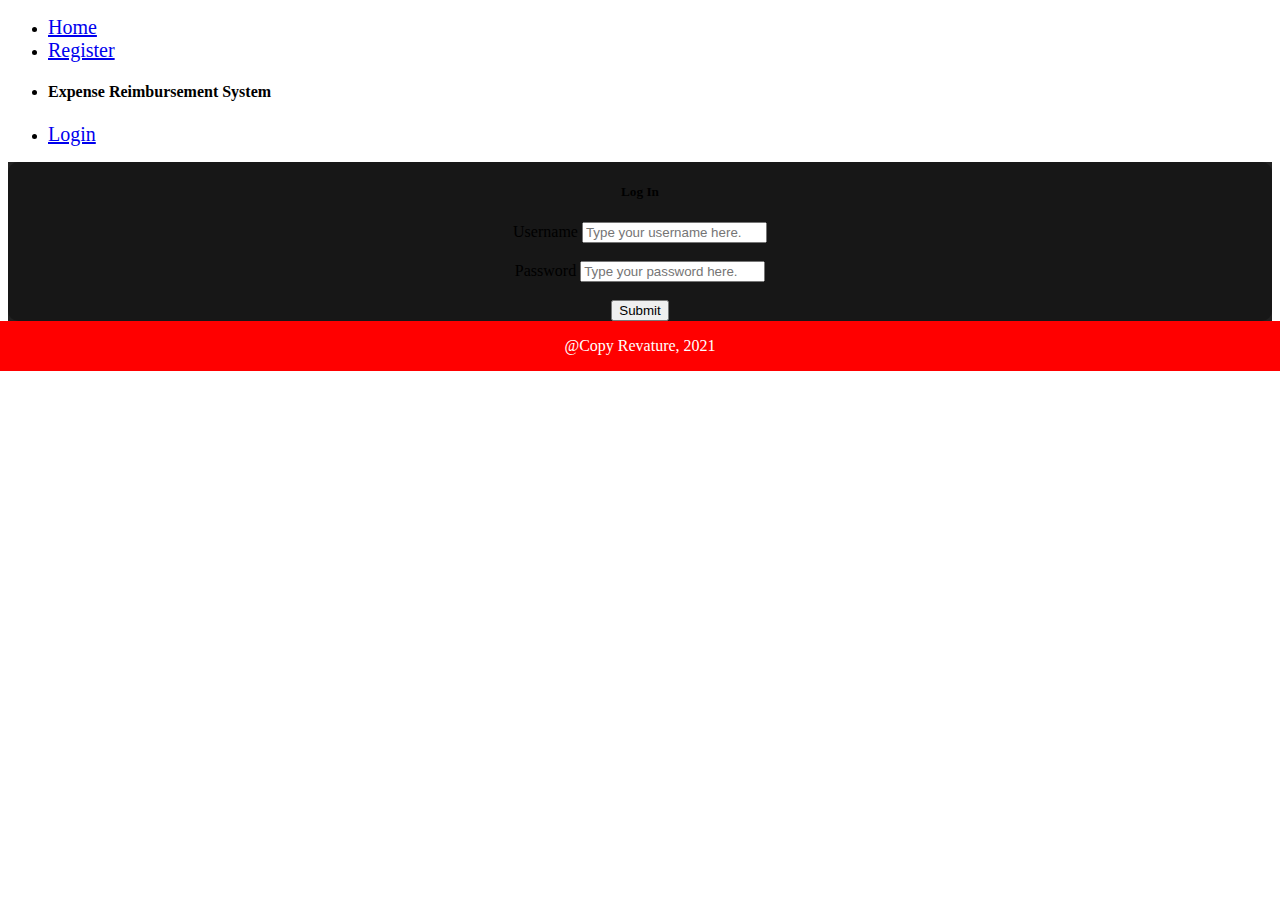
<file: ExpenseReimb/src/main/webapp/index.html>
<!DOCTYPE html>
<html>
<head>
<meta charset="ISO-8859-1">
<meta name="viewport" content="width=device-width, initial-scale=1.0">

<META Http-Equiv="Cache-Control" Content="no-cache"/>
<META Http-Equiv="Pragma" Content="no-cache"/>
<META Http-Equiv="Expires" Content="0"/>

<title>Home</title>
<link
	href="https://cdn.jsdelivr.net/npm/bootstrap@5.0.0-beta3/dist/css/bootstrap.min.css"
	rel="stylesheet"
	integrity="sha384-eOJMYsd53ii+scO/bJGFsiCZc+5NDVN2yr8+0RDqr0Ql0h+rP48ckxlpbzKgwra6"
	crossorigin="anonymous">
<link rel="stylesheet" href="myStyle.css">

<script
	src="https://ajax.googleapis.com/ajax/libs/jquery/3.5.1/jquery.min.js"></script>

<script type="text/javascript" src="main.js"></script>
</head>
<body>
	<nav>
		<nav class="navbar navbar-expand-sm fixed-top navbar-light bg-info">
			<div class="container-fluid">
				<div class="collapse navbar-collapse" id="navbarNav">
					<ul class="navbar-nav">
						<li class="nav-item"><a class="nav-link active"
							aria-current="page" href="#">Home</a></li>
						<li class="nav-item"><a class="nav-link" href="registration.html">Register</a>
						</li>
					</ul>
				</div>
				<div class="collapse navbar-collapse" id="navbarNav">
					<ul class="navbar-nav">
						<li class="nav-item"><h4> Expense Reimbursement System</h4></li>
					</ul>
				</div>
			</div>
			<div class="d-flex justify-content-end">
				<div class="collapse navbar-collapse" id="navbarNav" class="ml-auto">
					<ul class="navbar-nav">
						<li class="nav-item"><a class="nav-link" href="index.html">Login</a>
						</li>
					</ul>
				</div>
			</div>
		</nav>
	</nav>
	<section id="cover" class="min-vh-100">
		<div id="cover-caption">
			<div class="container">
				<div class="row text-white">
					<div
						class="col-xl-5 col-lg-6 col-md-8 col-sm-10 mx-auto text-center form p-4">
						<h5 class="display-6 py-2 text-truncate">Log In</h5>
						<h5 id = "error"></h5>
						<div class="px-2">
							<form action="/ExpenseReimb/login.dashboard" method="post" class="justify-content-center">							
								<div class="form-group">
									<label class="sr-only">Username</label>
									<input type="text" name="username" class="form-control" placeholder="Type your username here."
										required>
								</div>
								<br>
								<div class="form-group">
									<label class="sr-only">Password</label>
									<input type="password" name="password" class="form-control" placeholder="Type your password here."
										required>
								</div>
								<br>
								<button type="submit" class="btn btn-primary btn-lg">Submit</button>
							</form>
						</div>
					</div>
				</div>
			</div>
		</div>
	</section>

	<div class="footer">
		<p>@Copy Revature, 2021</p>
	</div>
	<script
		src="https://cdn.jsdelivr.net/npm/@popperjs/core@2.9.1/dist/umd/popper.min.js"
		integrity="sha384-SR1sx49pcuLnqZUnnPwx6FCym0wLsk5JZuNx2bPPENzswTNFaQU1RDvt3wT4gWFG"
		crossorigin="anonymous"></script>
	<script
		src="https://cdn.jsdelivr.net/npm/bootstrap@5.0.0-beta3/dist/js/bootstrap.min.js"
		integrity="sha384-j0CNLUeiqtyaRmlzUHCPZ+Gy5fQu0dQ6eZ/xAww941Ai1SxSY+0EQqNXNE6DZiVc"
		crossorigin="anonymous"></script>
</body>
</html>
</file>
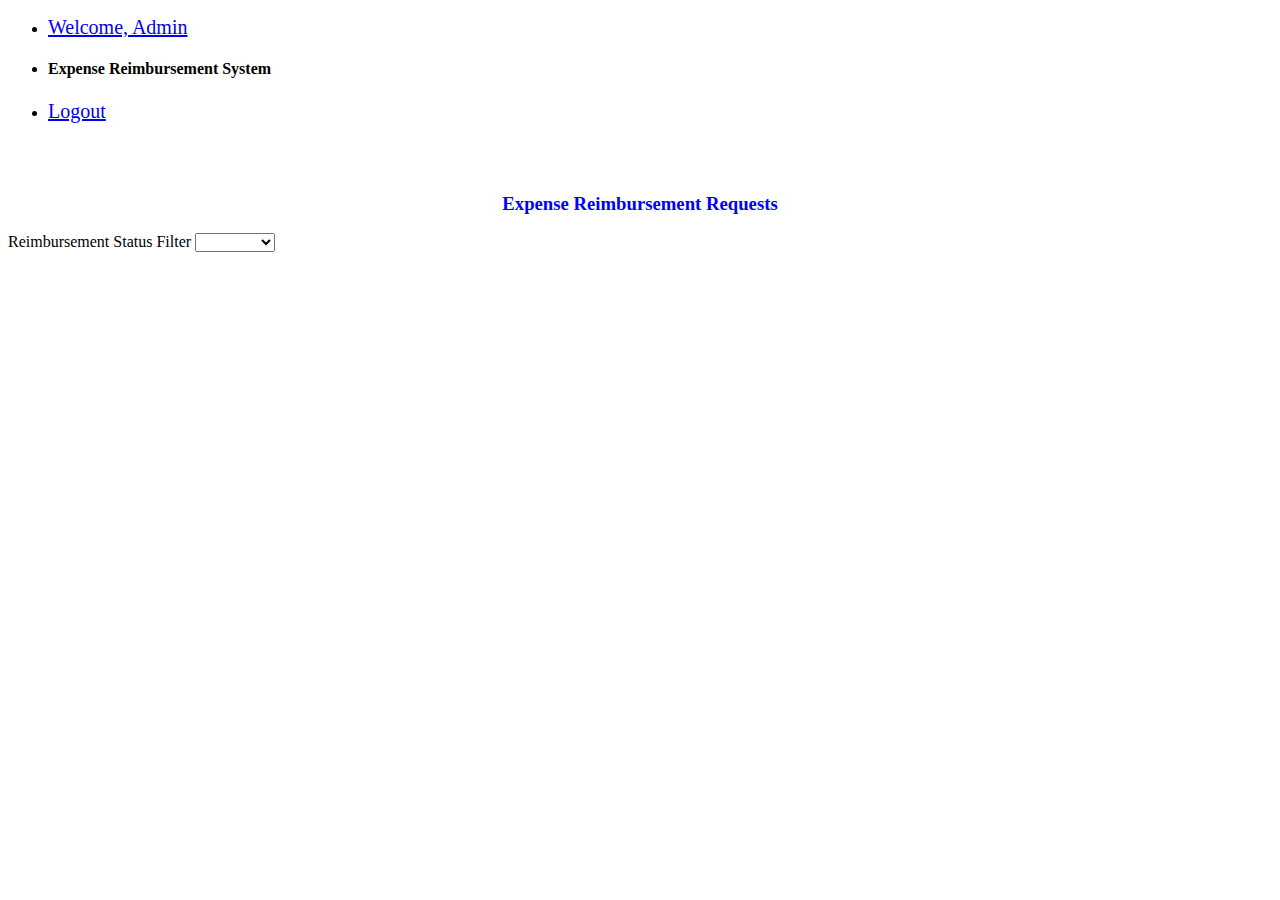
<file: ExpenseReimb/src/main/webapp/manager.html>
<!DOCTYPE html>
<html>
<head>
<meta charset="ISO-8859-1">
<meta name="viewport" content="width=device-width, initial-scale=1.0">
<title>Manager Dashboard</title>
<link
	href="https://cdn.jsdelivr.net/npm/bootstrap@5.0.0-beta3/dist/css/bootstrap.min.css"
	rel="stylesheet"
	integrity="sha384-eOJMYsd53ii+scO/bJGFsiCZc+5NDVN2yr8+0RDqr0Ql0h+rP48ckxlpbzKgwra6"
	crossorigin="anonymous">
<link rel="stylesheet" href="myStyle.css">


</head>
<body>
	<nav>
		<nav class="navbar navbar-expand-sm  fixed-top navbar-light bg-info">
			<div class="container-fluid">
				<div class="collapse navbar-collapse" id="navbarNav">
					<ul class="navbar-nav">
						<li class="nav-item"><a class="nav-link active"
							aria-current="page" id="welcomeHeader" href="#">Welcome,
								Admin</a></li>						
					</ul>
				</div>
				<div class="collapse navbar-collapse" id="navbarNav">
					<ul class="navbar-nav">
						<li class="nav-item"><h4>Expense Reimbursement System</h4></li>
					</ul>
				</div>
			</div>
			<div class="d-flex justify-content-end">
				<div class="collapse navbar-collapse" id="navbarNav" class="ml-auto">
					<ul class="navbar-nav">
						<li class="nav-item"><a class="nav-link" href="/ExpenseReimb/logout.dashboard">Logout</a>
						</li>
					</ul>
				</div>
			</div>
		</nav>
	</nav>

	<div style="text-align: center; margin-top: 70px; color: blue;">
		<h3>Expense Reimbursement Requests</h3>
	</div>
	<div class="container">
		<label for="reimbs"> Reimbursement Status Filter</label> 
		<select name="reimbs" id="key" onchange="filterTable()">
		<option class="index" ></option>
			<option class="index" value='approved'>Approved</option>
			<option class="index" value="pending">Pending</option>
			<option class="index" value="denied">Denied</option>			
		</select>
		<br><br>
		<div id="list" style="margin: 0 auto;"></div>
	</div>




	<script
		src="https://cdn.jsdelivr.net/npm/@popperjs/core@2.9.1/dist/umd/popper.min.js"
		integrity="sha384-SR1sx49pcuLnqZUnnPwx6FCym0wLsk5JZuNx2bPPENzswTNFaQU1RDvt3wT4gWFG"
		crossorigin="anonymous"></script>
	<script
		src="https://cdn.jsdelivr.net/npm/bootstrap@5.0.0-beta3/dist/js/bootstrap.min.js"
		integrity="sha384-j0CNLUeiqtyaRmlzUHCPZ+Gy5fQu0dQ6eZ/xAww941Ai1SxSY+0EQqNXNE6DZiVc"
		crossorigin="anonymous"></script>

	<script type="text/javascript" src="main.js"></script>

</body>
</html>
</file>
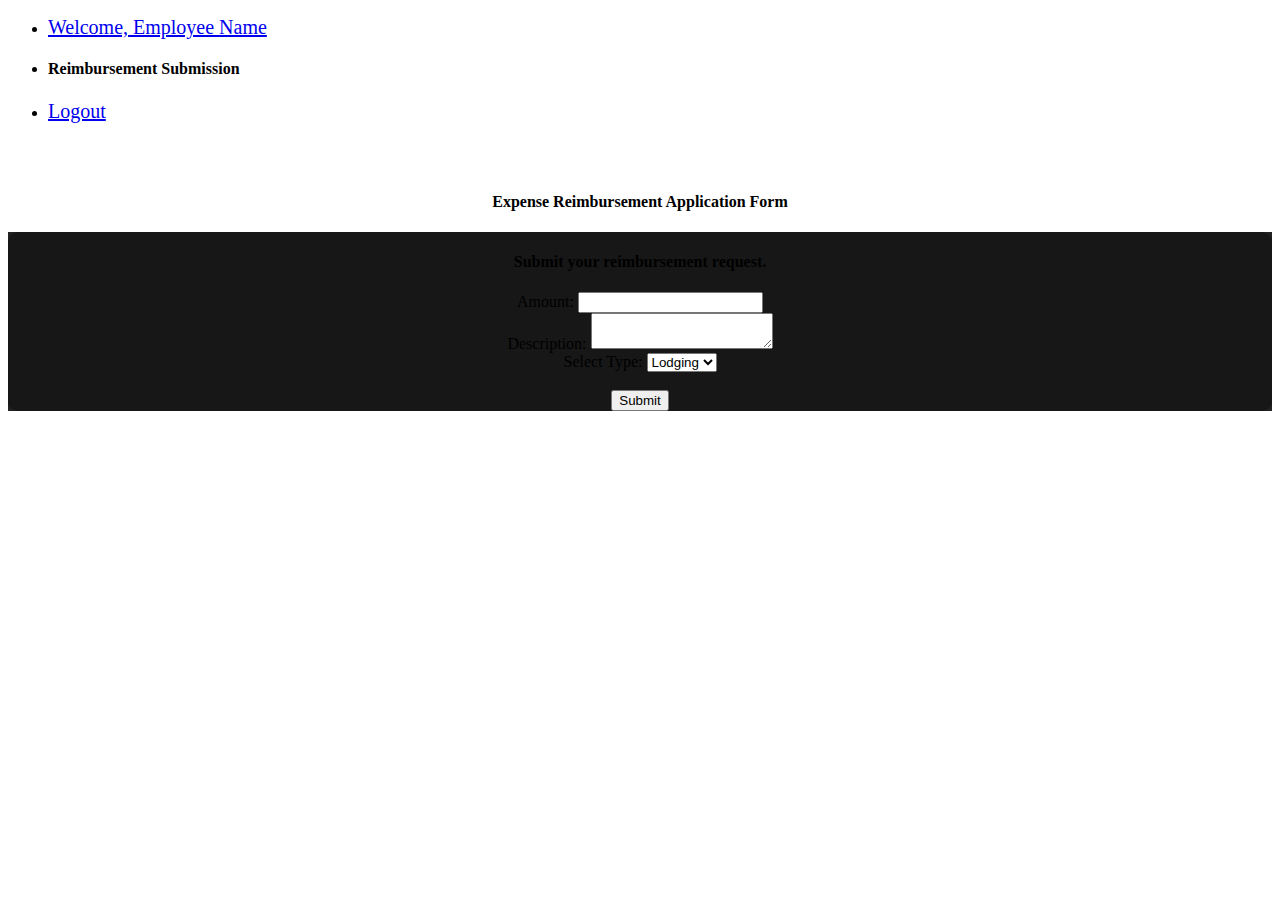
<file: ExpenseReimb/src/main/webapp/reimbSumbit.html>
<!DOCTYPE html>
<html>
<head>
<meta charset="ISO-8859-1">
<meta name="viewport" content="width=device-width, initial-scale=1.0">
<title>Reimb Request</title>
<link
	href="https://cdn.jsdelivr.net/npm/bootstrap@5.0.0-beta3/dist/css/bootstrap.min.css"
	rel="stylesheet"
	integrity="sha384-eOJMYsd53ii+scO/bJGFsiCZc+5NDVN2yr8+0RDqr0Ql0h+rP48ckxlpbzKgwra6"
	crossorigin="anonymous">

<link rel="stylesheet" href="myStyle.css">


</head>
<body>

	<nav>
		<nav class="navbar navbar-expand-sm  fixed-top navbar-light bg-info">
			<div class="container-fluid">
				<div class="collapse navbar-collapse" id="navbarNav">
					<ul class="navbar-nav">
						<li class="nav-item"><a class="nav-link active"
							aria-current="page" id="welcomeHeader" href="#">Welcome,
								Employee Name</a></li>						
					</ul>
				</div>
				<div class="collapse navbar-collapse" id="navbarNav">
					<ul class="navbar-nav">
						<li class="nav-item"><h4>Reimbursement Submission</h4></li>
					</ul>
				</div>
			</div>
			<div class="d-flex justify-content-end">
				<div class="collapse navbar-collapse" id="navbarNav" class="ml-auto">
					<ul class="navbar-nav">
						<li class="nav-item"><a class="nav-link" href="/ExpenseReimb">Logout</a>
						</li>
					</ul>
				</div>
			</div>
		</nav>
	</nav>


	<section style="margin-top: 70px; position: float;">
		<div>
			<h4 style="text-align:center;">Expense Reimbursement Application Form</h4>
		</div>		
	</section>
	<section id="cover" class="min-vh-100">
		<div id="cover-caption">
			<div class="container">
				<div class="row text-white">
					<div
						class="col-xl-5 col-lg-6 col-md-8 col-sm-10 mx-auto text-center form p-4">
						<h4 class=" py-2 text-truncate">Submit your reimbursement request.</h4>
						<div class="px-2">
						<form action="/ExpenseReimb/reimb.dashboard" role="form" name="expenseSubmitForm"
							method="post" class="justify-content-center">

							<div class="form-group">
								<label for="fname">Amount:</label> <input type="number"
									name="amount" class="form-control" required>
							</div>
							<div class="form-group">
								<label for="lame:">Description:</label> <textarea type="text"
									name="description" class="form-control" required></textarea>
							</div>
							<div class="form-group">
								<label for="roles">Select Type:</label> <select name="type"
									class="form-control">
									<option value="Lodging">Lodging</option>
									<option value="Travel">Travel</option>
									<option value="Food">Food</option>
									<option value="Other">Other</option>
								</select>
							</div>
							<br>
							<button type="submit" class="btn btn-primary btn-lg">Submit</button>
						</form>
					</div>
					</div>
				</div>
			</div>
		</div>
	</section>
	<script
		src="https://cdn.jsdelivr.net/npm/@popperjs/core@2.9.1/dist/umd/popper.min.js"
		integrity="sha384-SR1sx49pcuLnqZUnnPwx6FCym0wLsk5JZuNx2bPPENzswTNFaQU1RDvt3wT4gWFG"
		crossorigin="anonymous"></script>
	<script
		src="https://cdn.jsdelivr.net/npm/bootstrap@5.0.0-beta3/dist/js/bootstrap.min.js"
		integrity="sha384-j0CNLUeiqtyaRmlzUHCPZ+Gy5fQu0dQ6eZ/xAww941Ai1SxSY+0EQqNXNE6DZiVc"
		crossorigin="anonymous"></script>

	<script type="text/javascript" src="main.js"></script>
</body>
</html>
</file>
<file: ExpenseReimb/src/main/webapp/myStyle.css>
.footer {
   position: absolute;
   left: 0;   
   width: 100%;
   background-color: red;
   color: white;
   text-align: center;
}

th,td{
	text-align:center;
}

#bold{
	font-weight: bold;
}

#cover {
    background: #222 url('https://unsplash.it/1920/1080/?random') center center no-repeat;
    background-size: cover;
    height: 100%;
    text-align: center;
    display: flex;
    align-items: center;
    position: relative;
}


#staff_cover {
    background: #222 src('../assets/images/background.jpg/1920/1080/?random') center center no-repeat;
    background-size: cover;
    height: 100%;
    text-align: center;
    display: flex;
    align-items: center;
    position: relative;
}

#cover-caption {
    width: 100%;
    position: relative;
    z-index: 1;
}
body {
   padding-top: 0;
}

/* only used for background overlay not needed for centering */
form:before {
    content: '';
    height: 100%;
    left: 0;
    position: absolute;
    top: 0;
    width: 100%;
    background-color: rgba(0,0,0,0.3);
    z-index: -1;
    border-radius: 10px;
}

a{
	font-size:20px;
}
</file>
